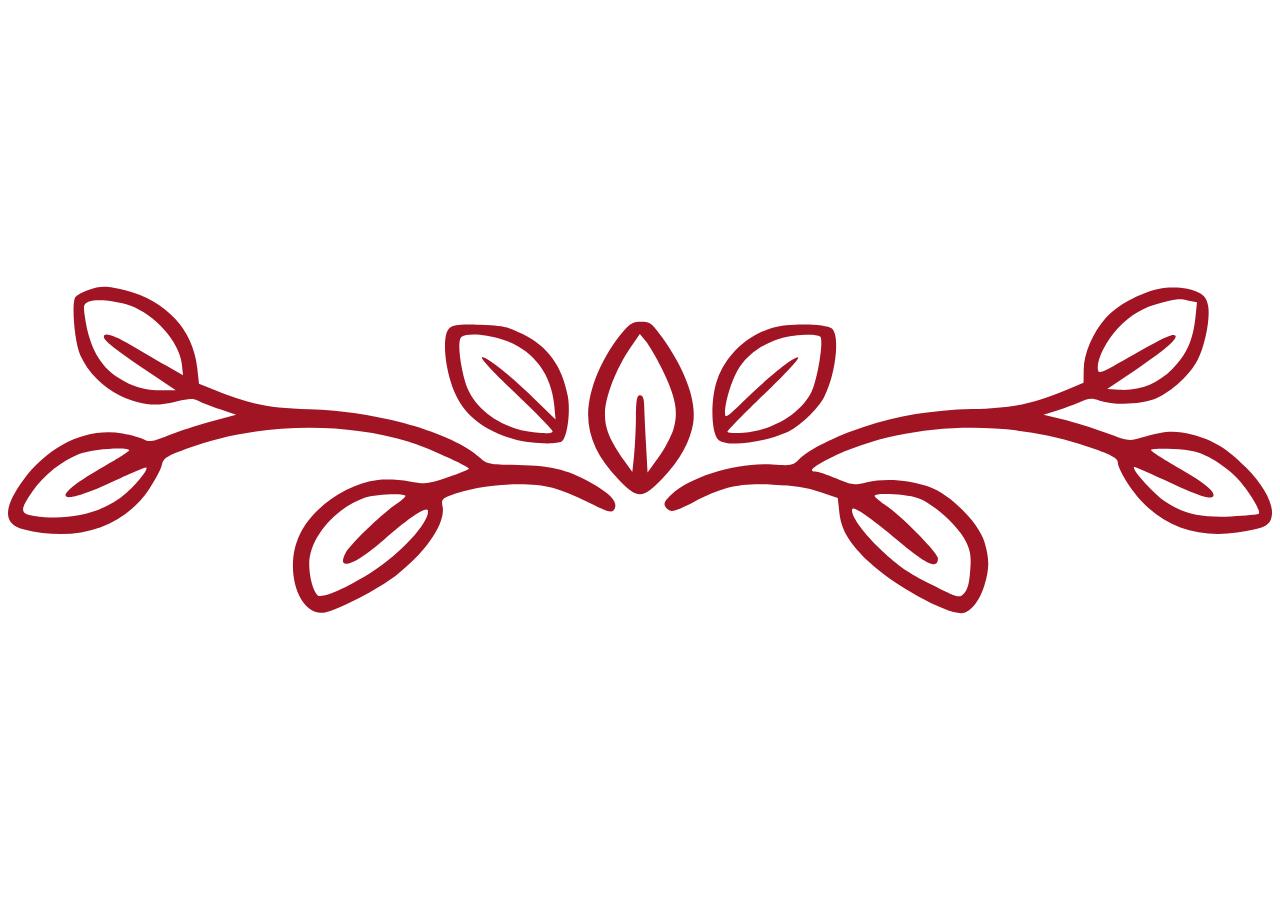
<file: svg.html>
<?xml version="1.0" encoding="UTF-8" standalone="no"?>
<!DOCTYPE svg PUBLIC "-//W3C//DTD SVG 1.1//EN" "http://www.w3.org/Graphics/SVG/1.1/DTD/svg11.dtd">
<svg width="100%" height="100%" viewBox="0 0 252 66" version="1.1" xmlns="http://www.w3.org/2000/svg" xmlns:xlink="http://www.w3.org/1999/xlink" xml:space="preserve" xmlns:serif="http://www.serif.com/" style="fill-rule:evenodd;clip-rule:evenodd;stroke-linejoin:round;stroke-miterlimit:2;">
    <g transform="matrix(2.00074,0,0,2.00074,-124.1,-520.86)">
        <path d="M101.629,281.41C101.627,281.514 101.193,281.895 100.688,282.234C99.268,283.19 96.091,286.269 95.654,287.111C94.691,288.972 96.598,288.3 99.485,285.762C101.987,283.561 103.765,282.382 103.867,282.853C104.099,283.93 101.265,287.061 98.354,288.947C95.828,290.584 93.323,291.67 92.893,291.315C92.439,290.939 92.035,289.445 92.044,288.17C92.061,285.638 94.553,282.661 97.56,281.581C98.546,281.227 101.634,281.097 101.629,281.41ZM74.105,276.863C74.105,276.971 73.022,277.665 71.675,278.423C65.93,281.656 66.696,282.727 72.71,279.869C74.346,279.092 75.747,278.506 75.813,278.571C75.998,278.756 74.971,280.067 73.84,281.091C71.662,283.063 68.211,283.93 64.651,283.397C63.206,283.182 63.176,282.806 64.457,280.953C65.57,279.344 67.418,277.872 69.173,277.197C70.424,276.716 74.105,276.467 74.105,276.863ZM74.177,262.427C76.655,263.301 79.106,266.053 79.344,268.228L79.47,269.382L77.738,268.384C76.789,267.837 75.212,266.92 74.25,266.354C72.565,265.366 71.579,265.062 71.579,265.533C71.579,265.907 72.662,266.769 75.741,268.846L78.748,270.874L77.377,270.874C75.597,270.874 74.497,270.557 73.022,269.619C71.151,268.429 70.11,266.52 69.681,263.488C69.524,262.382 69.559,262.266 70.112,262.033C70.803,261.744 72.782,261.935 74.177,262.427ZM69.967,260.897C69.414,261.097 68.879,261.399 68.748,261.589C68.331,262.19 68.65,266.086 69.221,267.361C69.985,269.069 71.474,270.588 73.167,271.386C75.212,272.351 76.697,272.518 78.724,272.011C80.071,271.674 80.495,271.654 80.973,271.908C81.301,272.082 82.272,272.461 83.162,272.762L84.762,273.304L82.26,273.977C80.889,274.346 78.954,274.977 77.978,275.372C76.439,275.996 76.115,276.052 75.585,275.781C75.244,275.607 74.297,275.346 73.456,275.191C69.943,274.55 66.124,276.331 63.573,279.799C61.522,282.589 61.512,284.211 63.544,284.722C68.837,286.05 73.437,284.603 76.049,280.785C76.642,279.919 77.229,278.825 77.341,278.379C77.528,277.631 77.738,277.489 79.807,276.71C86.462,274.203 95.058,273.917 101.891,275.976C103.623,276.497 107.953,278.437 107.953,278.692C107.953,278.771 107.015,279.154 105.86,279.546C103.863,280.223 103.688,280.242 102.035,279.955C101.073,279.788 99.672,279.728 98.883,279.818C95.804,280.175 92.435,282.514 91.114,285.211C89.43,288.651 90.994,293.529 93.615,293.008C94.958,292.74 98.883,290.701 100.664,289.347C103.647,287.076 105.659,284.111 105.331,282.469C105.203,281.83 105.283,281.707 106.028,281.395C108.699,280.274 113.606,279.888 116.276,280.588C117.041,280.788 118.586,281.413 119.692,281.969C121.906,283.081 122.299,283.175 122.501,282.638C122.736,282.012 122.146,281.301 120.631,280.384C118.107,278.856 116.325,278.384 112.836,278.317C109.926,278.262 109.747,278.228 109.06,277.593C106.329,275.072 98.763,272.927 92.003,272.756C88.082,272.657 86.078,272.257 82.741,270.906L81.058,270.225L80.882,268.637C80.462,264.835 77.81,261.972 73.72,260.908C71.916,260.438 71.256,260.436 69.967,260.897Z" style="fill:#a01424;fill-rule:nonzero;"/>
    </g>
    <g transform="matrix(2.00074,0,0,2.00074,-124.1,-520.86)">
        <path d="M152.722,281.626C154.202,282.127 156.759,284.441 157.48,285.933C157.943,286.892 158.016,287.389 157.906,288.855C157.809,290.155 157.643,290.755 157.281,291.117C156.79,291.608 156.775,291.604 153.985,290.203C151.772,289.092 150.747,288.388 149.114,286.856C147.213,285.074 145.948,283.302 146.154,282.709C146.269,282.381 148.079,283.624 150.605,285.764C153.54,288.25 154.695,288.773 154.695,287.617C154.695,287.1 151.134,283.466 149.619,282.436C148.945,281.978 148.388,281.516 148.382,281.41C148.366,281.069 151.543,281.227 152.722,281.626ZM181.674,277.537C182.419,277.92 183.565,278.732 184.212,279.337C185.391,280.438 186.952,282.894 186.662,283.19C186.585,283.27 185.342,283.386 183.923,283.447C180.868,283.58 179.23,283.211 177.332,281.962C176.201,281.218 173.987,278.765 174.229,278.523C174.282,278.471 175.648,279.053 177.284,279.826C180.627,281.406 181.888,281.826 182.12,281.435C182.38,280.993 181.229,280.063 178.535,278.539C177.091,277.723 175.913,276.959 175.913,276.84C175.913,276.722 176.911,276.672 178.114,276.731C179.87,276.817 180.589,276.98 181.674,277.537ZM179.689,261.947L180.507,262.117L180.361,263.536C180.118,265.894 179.485,267.324 178.053,268.757C176.558,270.252 174.758,270.953 172.737,270.827L171.558,270.753L174.421,268.822C177.308,266.876 178.644,265.714 178.342,265.413C178.101,265.172 177.043,265.671 173.723,267.593C170.957,269.194 170.709,269.292 170.63,268.805C170.483,267.903 171.388,266.015 172.578,264.739C173.868,263.357 175.167,262.6 177.043,262.133C178.607,261.744 178.686,261.738 179.689,261.947ZM176.658,260.781C174.854,261.154 172.477,262.456 171.451,263.633C170.109,265.171 169.236,267.193 169.217,268.805L169.201,270.128L167.42,270.87C164.114,272.249 162.2,272.634 158.111,272.741C154.045,272.849 150.79,273.389 147.213,274.549C144.567,275.407 141.773,276.8 140.928,277.682C140.253,278.387 140.188,278.4 138.168,278.28C134.68,278.073 130.063,279.458 128.112,281.298C127.318,282.046 127.264,282.3 127.799,282.75C128.146,283.042 128.521,282.936 130.276,282.047C133.439,280.447 134.824,280.141 138.264,280.281C140.405,280.368 141.643,280.559 142.943,281.001L144.711,281.603L144.868,283.046C145.055,284.781 145.818,286.052 147.838,288C150.148,290.227 155.328,293.102 157.028,293.102C157.874,293.102 158.854,291.899 159.34,290.263C159.832,288.612 159.829,287.713 159.327,286.005C158.761,284.078 155.97,281.293 153.805,280.496C151.88,279.787 149.417,279.604 147.622,280.039C146.278,280.363 146.167,280.351 144.579,279.679C143.665,279.291 142.728,278.978 142.474,278.974C141.742,278.963 142.233,278.507 143.869,277.681C150.742,274.209 160.685,273.63 168.816,276.227C171.678,277.142 172.617,277.59 172.617,278.042C172.617,278.742 173.957,280.881 175.179,282.132C177.573,284.581 180.772,285.585 184.5,285.059C187.243,284.671 187.867,284.353 187.971,283.287C188.089,282.085 187.141,280.352 185.393,278.571C183.551,276.696 182.119,275.824 179.978,275.273C178.291,274.839 177.235,274.905 174.998,275.586C173.736,275.97 173.699,275.965 171.342,275.096C170.042,274.616 168.107,274.016 167.083,273.772L165.208,273.327L166.579,272.895C167.324,272.659 168.389,272.264 168.912,272.028C169.73,271.66 170.015,271.643 170.813,271.912C172.28,272.407 175.083,272.291 176.466,271.678C178.029,270.984 179.837,269.299 180.578,267.843C181.324,266.375 181.843,263.681 181.615,262.454C181.49,261.78 181.249,261.438 180.7,261.153C179.71,260.638 178.078,260.487 176.658,260.781Z" style="fill:#a01424;fill-rule:nonzero;"/>
    </g>
    <g transform="matrix(2.00074,0,0,2.00074,-124.1,-520.86)">
        <path d="M127.162,268.685C128.575,271.547 128.871,273.078 128.337,274.77C128.108,275.496 127.431,276.768 126.837,277.585L125.755,279.077L125.598,276.178C125.513,274.591 125.431,272.85 125.418,272.329C125.401,271.68 125.272,271.379 125.009,271.379C124.699,271.379 124.619,271.811 124.6,273.592C124.587,274.819 124.501,276.523 124.408,277.417L124.239,279.028L123.454,277.922C121.968,275.829 121.482,274.633 121.512,273.135C121.544,271.491 122.642,268.685 124.061,266.615L124.985,265.269L125.586,265.99C125.917,266.387 126.627,267.602 127.162,268.685ZM123.456,264.859C121.264,267.38 119.837,270.729 119.837,273.352C119.837,275.564 120.832,277.675 122.866,279.774C124.788,281.76 125.242,281.747 127.265,279.654C128.949,277.912 130.044,275.926 130.313,274.121C130.642,271.942 129.507,268.829 127.225,265.629C126.177,264.162 126.019,264.042 125.129,264.042C124.359,264.042 124.025,264.205 123.456,264.859Z" style="fill:#a01424;fill-rule:nonzero;"/>
    </g>
    <g transform="matrix(2.00074,0,0,2.00074,-124.1,-520.86)">
        <path d="M111.273,265.811C114.228,266.723 116.161,269.142 116.452,272.293L116.589,273.784L114.617,271.864C112.066,269.381 109.819,267.585 109.276,267.595C109.022,267.599 110.383,269.067 112.572,271.15C114.617,273.096 116.301,274.823 116.301,274.976C116.301,275.158 115.723,275.198 114.593,275.092C111.201,274.774 108.322,272.69 107.572,270.008C106.979,267.891 106.821,265.809 107.231,265.546C107.811,265.175 109.589,265.292 111.273,265.811ZM106.053,264.645C105.373,265.167 105.414,267.626 106.142,270.031C107.033,272.976 108.963,274.723 112.476,275.764C113.871,276.178 116.687,276.312 117.19,275.989C117.743,275.635 118.099,273.039 117.811,271.475C117.26,268.492 115.812,266.493 113.317,265.273C111.817,264.54 111.357,264.44 109.096,264.354C107.123,264.279 106.445,264.345 106.053,264.645Z" style="fill:#a01424;fill-rule:nonzero;"/>
    </g>
    <g transform="matrix(2.00074,0,0,2.00074,-124.1,-520.86)">
        <path d="M142.955,265.518C143.343,265.782 142.697,269.863 142.076,271.066C140.955,273.238 138.216,274.877 135.329,275.102C134.439,275.172 133.717,275.131 133.717,275.012C133.717,274.893 135.401,273.171 137.446,271.198C139.684,269.041 141.001,267.599 140.742,267.595C140.239,267.586 137.663,269.67 135.185,272.092C133.645,273.596 133.477,273.699 133.477,273.135C133.477,271.933 134.234,269.577 134.962,268.517C135.839,267.237 137.229,266.261 138.914,265.74C140.237,265.332 142.5,265.207 142.955,265.518ZM138.144,264.66C135.618,265.461 133.649,267.309 132.73,269.743C131.995,271.691 132.066,275.27 132.852,275.844C133.784,276.523 137.085,276.153 139.587,275.089C140.814,274.567 142.728,272.774 143.343,271.571C144.511,269.286 144.952,265.466 144.134,264.727C143.558,264.207 139.708,264.164 138.144,264.66Z" style="fill:#a01424;fill-rule:nonzero;"/>
    </g>
</svg>
</file>
